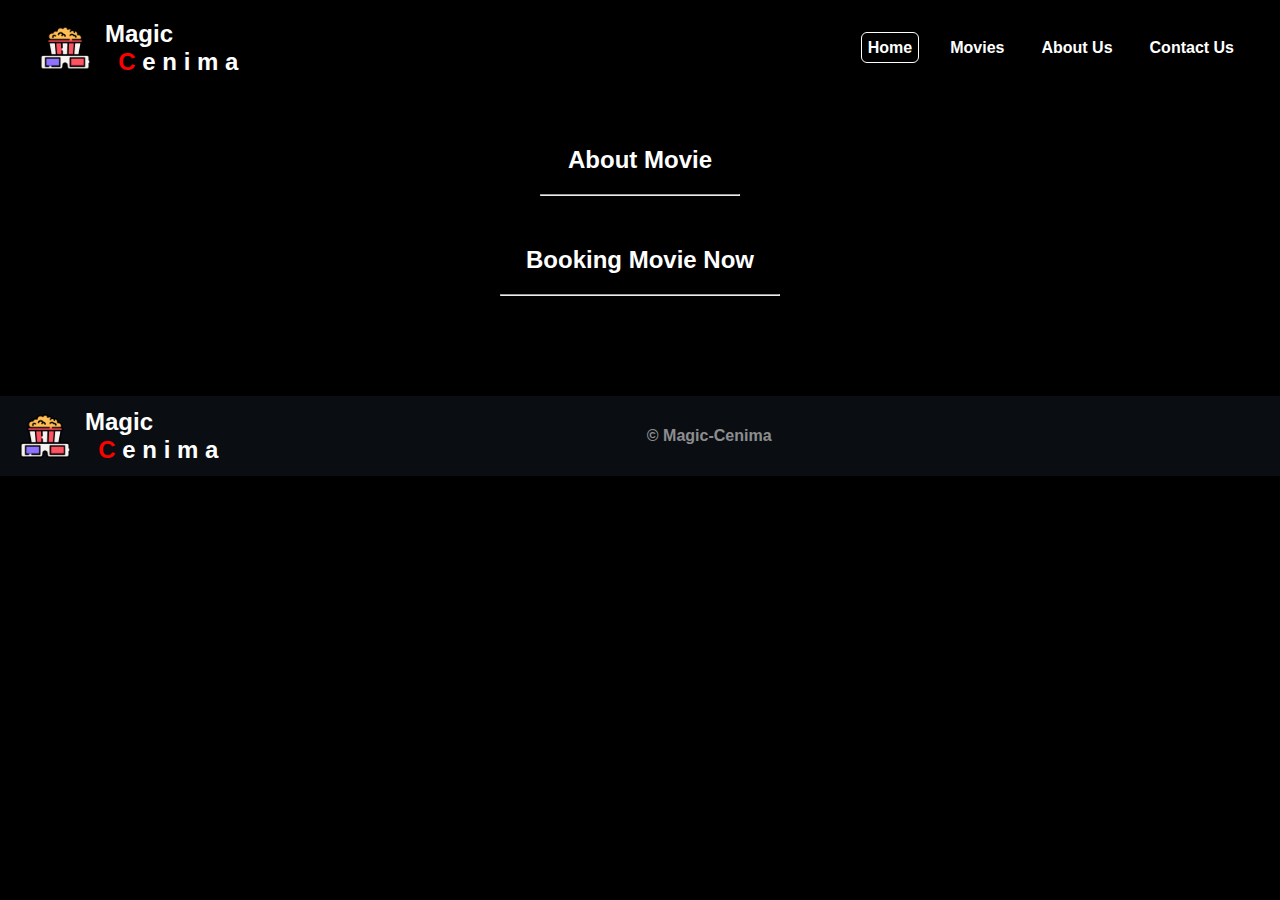
<file: movie-info.html>
<!DOCTYPE html>
<html lang="en">

<head>
    <meta charset="UTF-8">
    <meta name="viewport" content="width=device-width, initial-scale=1.0">
    <link rel="icon" href="icons/logo.png">
    <title>Magic Cenima</title>
    <link rel="stylesheet" href="./style/movie-info.css">
    <link rel="stylesheet" href="https://cdn.jsdelivr.net/npm/swiper@11/swiper-bundle.min.css" />
    <link rel="stylesheet" href="https://cdnjs.cloudflare.com/ajax/libs/font-awesome/6.4.2/css/all.min.css"
        integrity="sha512-z3gLpd7yknf1YoNbCzqRKc4qyor8gaKU1qmn+CShxbuBusANI9QpRohGBreCFkKxLhei6S9CQXFEbbKuqLg0DA=="
        crossorigin="anonymous" referrerpolicy="no-referrer" />
</head>

<body>
    <header>
        <div class="navbar">
            <div class="nav-logo">
                <a href="index.html">
                    <img src="icons/logo.png" alt="" srcset="" width="50px">
                    <h2>Magic<br> &nbsp; <span style="color: rgb(255, 0, 0);">C</span> e n i m a</h1>
                </a>
            </div>
                <div id="bar-icon">
                    <i class="fa-solid fa-bars" style="color: #ffffff;"></i>
                </div>
                <ul class="navlist">
                    <li><a href="index.html" class="active">Home</a></li>
                    <li><a href="index.html#movie-cards">Movies</a></li>
                    <li><a href="#">About Us</a></li>
                    <li><a href="#contact-us">Contact Us</a></li>
                </ul>
            </div>
    </header>


    <main>
        <div id="booking-movie">
            <h2>About Movie</h2>
            <hr>
        </div>



        <div id="booking-info">
            <h2>Booking Movie Now</h2>
            <hr>
        </div>
    </main>



    <footer>
        <div class="footer">
            <div class="nav-logo-footer">
                <a href="index.html">
                    <img src="icons/logo.png" alt="" srcset="" width="50px">
                    <h2>Magic<br> &nbsp; <span style="color: rgb(255, 0, 0);">C</span> e n i m a</h1>
                </a>
            </div>
            <div class="copyRight">
                <a href="http://"> &copy; Magic-Cenima</a>
            </div>
            <div id="contact-us">
                <a href="http://"><i class="fa-brands fa-square-facebook" style="color: #ffffff;"></i></a>
                <a href="http://"><i class="fa-brands fa-square-instagram" style="color: #ffffff;"></i></a>
                <a href="http://"> <i class="fa-brands fa-square-x-twitter" style="color: #ffffff;"></i></a>
            </div>
        </div>
    </footer>

    <script src="script/jquerry.js"></script>
    <script src="script/main.js"></script>
    <script src="https://cdn.jsdelivr.net/npm/swiper@11/swiper-bundle.min.js"></script>
</body>
</file>
<file: style/movie-info.css>
* {
    margin: 0px;
    padding: 0px;
    font-family: sans-serif;
    box-sizing: border-box;
}

body {
    background-color: rgb(0, 0, 0);
}

header {
    padding: 0px 40px;
    background-color: transparent;
}

.nav-logo a {
    display: flex;
    text-decoration: none;
    color: rgb(255, 255, 255);
}

.navbar {
    display: flex;
    justify-content: space-between;
    align-items: center;
    position: relative;
    z-index: 10;
    color: white;
    margin: 20px 0px;
}

#bar-icon {
    position: absolute;
    margin-top: 10px;
    font-size: 29px;
    margin-left: 100%;
    visibility: hidden;
}

.navlist {
    display: flex;
    margin-left: 15px;
    list-style: none;
    text-align: center;
}

.navlist li a {
    color: white;
    text-decoration: none;
    border-radius: 6px;
    margin-left: 25px;
    padding: 6px;
    font-weight: bold;
}

.navlist li a:hover,
.navlist .active {
    transition: .3s;
    border: 1px solid white;
}

.nav-logo {
    display: flex;
    align-items: center;
}

.nav-logo a {
    display: flex;
    align-items: center;
    text-decoration: none;
    color: rgb(255, 255, 255);
    padding: 0px;
}

.nav-logo h2 {
    margin-left: 15px;
}

.card img {
    display: inline-block;
    padding: 2px;
    border-radius: 6px;
    margin: 0px 20px;
    width: 50px;
}

.card img {
    display: block;
    width: 250px;
    margin-left: -20px;
    cursor: pointer;
    border-radius: 6px;
    border: 1px solid white;
}

.card img:hover {
    padding: 10px;
    transition: .3s;
}

.movie-info {
    display: flex;
    color: white;
    line-height: 40px;
    justify-content: center;
    margin: 80px 0px;
}

.movie-about {
    margin-left: 10px;
    margin-top: 5px;
}

#movie-name {
    margin-left: 0px;
    font-size: 50px;
}

.movie-about h1 {
    display: inline-block;
    border-radius: 5px;
}

.movie-about b {
    font-size: larger;
}

#booking-movie h2 {
    margin-top: 70px;
    color: white;
    text-align: center;
}

#booking-movie hr {
    width: 200px;
    margin: 20px auto;
}

#booking-info {
    margin-top: 50px;
    position: relative;
    z-index: 100;
}

#booking-info h2 {
    margin-top: 30px;
    color: white;
    text-align: center;
}

#booking-info hr {
    width: 280px;
    margin: 20px auto;
}

#booking-info {
    text-align: center;
}

#booking-info form input {
    padding: 8px 25px;
    background-color: rgb(46, 46, 46);
    border: 0;
    border-radius: 4px;
    margin: 10px auto;
    text-align: center;
}

#booking-info form input::placeholder {
    padding: 0px 5px;
}

#Booking {
    padding: 10px;
    border-radius: 4px;
    font-weight: bold;
    background-color: red;
    color: white;
    border: 0px;
    cursor: pointer;
    margin: 20px;
}

#Booking:hover {
    text-align: center;
    padding: 10px 20px;
    transition: .3s;
    background-color: rgb(255, 255, 255);
    color: rgb(255, 0, 0);
}

#show-time {
    color: rgba(131, 31, 31, 0.831);
}

.footer {
    margin-top: 100px;
    display: flex;
    justify-content: space-between;
    padding: 0px 20px;
    align-items: center;
    background-color: rgba(29, 37, 48, 0.348);
    height: 5rem;
}

.nav-logo-footer {
    display: flex;
    align-items: center;
}

.nav-logo-footer a {
    display: flex;
    align-items: center;
    text-decoration: none;
    color: rgb(255, 255, 255);
    padding: 0px;
}

.nav-logo-footer h2 {
    margin-left: 15px;
}

#contact-us i {
    font-size: 50px;
    margin-left: 20px;
}

#contact-us i:hover {
    font-size: 45px;
    transition: .3s;
}

.copyRight a {
    margin-top: 5px;
    color: rgba(255, 255, 255, 0.542);
    padding: 6px;
    font-weight: bold;
    border-radius: 6px;
    font-size: medium;
    text-decoration: none;
}










/* small */
@media (min-width: 0px) and (max-width:479px) {
    header {
        position: relative;
    }

    .navbar {
        display: flex;
        flex-direction: column;
        justify-content: space-between;
        align-items: center;
        position: relative;
        z-index: 10;
        color: white;
        margin: 20px -10px;
        margin-left: -30px;
    }

    #bar-icon {
        position: absolute;
        margin-top: 10px;
        font-size: 29px;
        visibility: visible;
    }

    .nav-logo {
        width: 100%;
    }

    .navlist {
        margin: 0px auto;
        flex-direction: column;
        line-height: 80px;
        visibility: hidden;
        height: 0;
    }

    .showNav {
        margin: 0px auto;
        flex-direction: column;
        line-height: 80px;
        visibility: visible;
        height: auto;
    }

    #booking-movie h2 {
        margin-top: 50px;
    }

    .movie-info {
        flex-direction: column;
        margin: 0px 20px;
    }

    .movie-info img{
    margin-left: 15px;
    }

    .movie-about {
        text-align: center;
    }

    .card {
        margin: 20px auto;
    }

    .footer {
        margin:0px 0px;
    }

    .nav-logo-footer h2{
    display: none;
    }
    #contact-us {
        display: flex;
    }

    #contact-us i {
        font-size: 32px;
        margin-left: 10px;
        border-radius: 50%;
    }

    .copyRight a{
        display: none;
    }
}

/* medium */
@media (min-width: 480px) and (max-width:768px) {
    header {
        padding: 0px 40px;
        width: 100%;
    }
    .navbar {
        display: flex;
        justify-content: space-between;
        align-items: center;
        position: relative;
        z-index: 10;
        color: white;
        margin-top:20px;
    }

    .movie-info {
        padding: 50px 30px;
        margin-left: 50px;
    }

    #contact-us {
        display: flex;
    }

    #booking-movie h2{
    margin-top: 80px;
    }
    .footer {
        padding: 0px 30px;
        margin-left: -20px;
    }

    /* .copyRight a{
        display: none;
    } */

    .navbar i {
        display: none;
    }

}

/* large */
@media (min-width: 769px) and (max-width:1024px) {
    header {
        margin: 15px 0px;
        width: 100%;
    }
.navbar{
    padding: 0px 20px;
}
.movie-info {
    padding: 50px 25px;
    display: flex;
    margin-left: 80px;
}
    #contact-us {
        display: flex;
    }

    .footer {
        padding: 0px 10px;
        width: 100%;
    }

    .navbar i {
        display: none;
    }  
}
</file>
